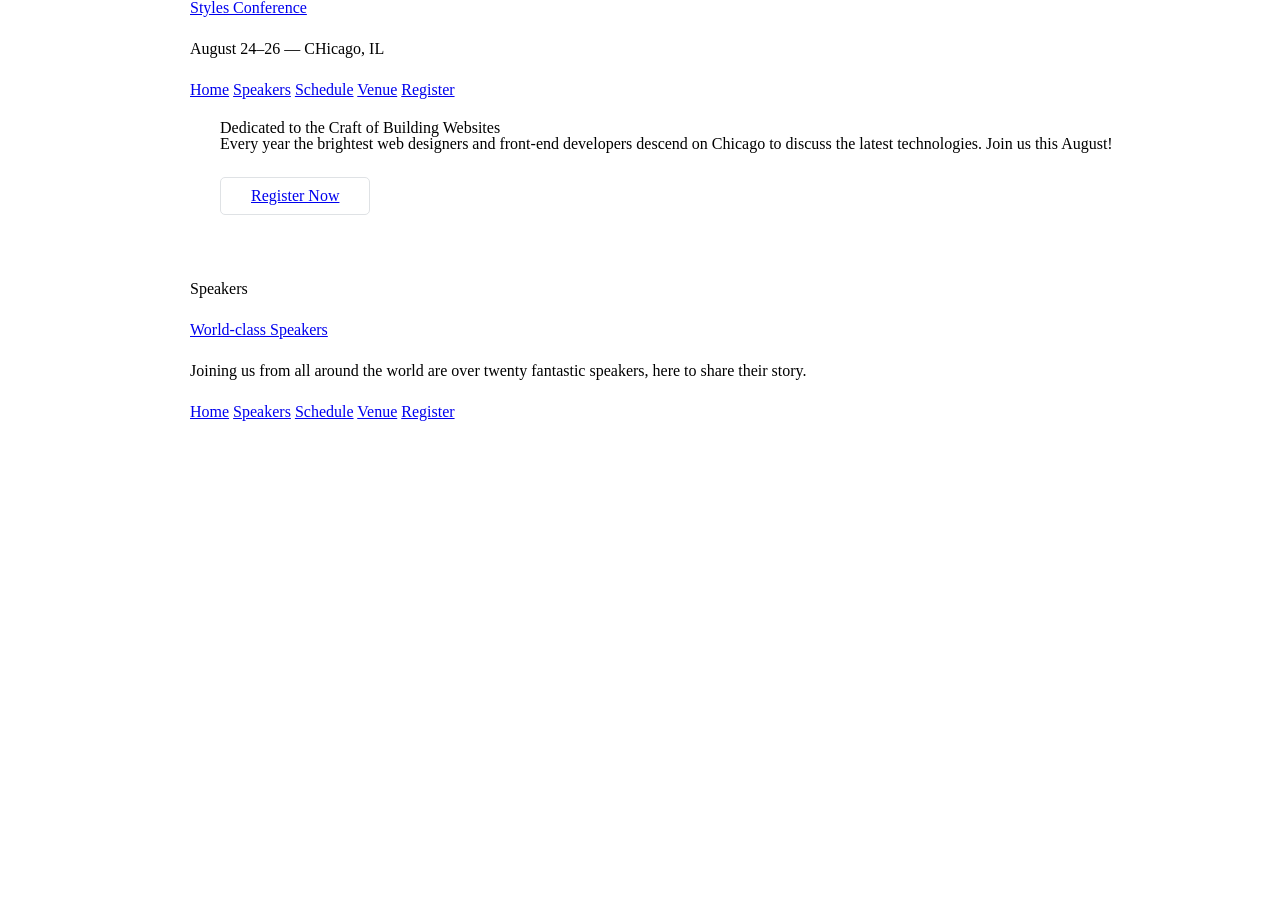
<file: index.html>
<!DOCTYPE html>
<html lang="en">

<head>
  <meta charset="utf-8">
  <title>Styles Conference</title>
  <link rel="stylesheet" href="assets/stylesheets/main.css">
</head>

<body>
  <header class="container">
    <h1>
      <a href="index.html">Styles Conference</a>
    </h1>
    <h3>August 24&ndash;26 &mdash; CHicago, IL</h3>
    <nav>
      <a href="index.html">Home</a>
      <a href="speakers.html">Speakers</a>
      <a href="schedule.html">Schedule</a>
      <a href="venue.html">Venue</a>
      <a href="register.html">Register</a>
    </nav>


  </header>
  <section class="hero">
    <h2>Dedicated to the Craft of Building Websites</h2>
    <p>Every year the brightest web designers and front-end developers descend on Chicago to discuss the latest
      technologies. Join us this August!</p>
    <a class="btn btn-alt" href="register.html">Register Now</a>
  </section>

  <section class="container">
    <h5>Speakers</h5>
    <a href="speakers.html">
      <h3>World-class Speakers</h3>
    </a>
    <p>Joining us from all around the world are over twenty fantastic speakers, here to share their story.</p>
  </section>
  <footer class="container">
    <small></small>
    <nav>
      <a href="index.html">Home</a>
      <a href="speakers.html">Speakers</a>
      <a href="schedule.html">Schedule</a>
      <a href="venue.html">Venue</a>
      <a href="register.html">Register</a>
    </nav>



  </footer>
</body>



</html>
</file>
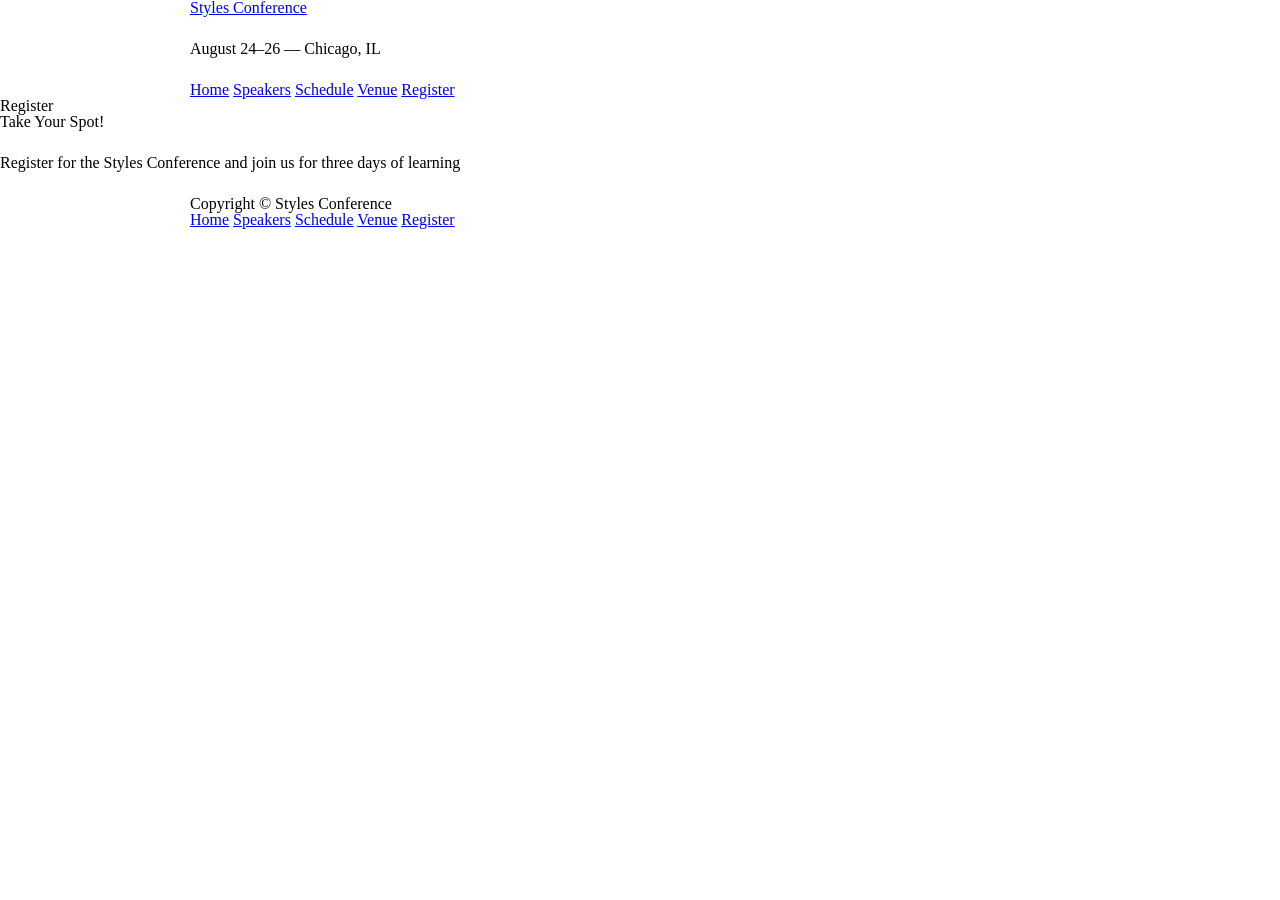
<file: register.html>
<!DOCTYPE html>
<html lang="en">
  <head>
    <meta charset="utf-8">
    <title>Register - Styles Conference</title>
    <link rel="stylesheet" href="assets/stylesheets/main.css">
  </head>

  <body>
    <header class="container">
      <h1>
        <a href="index.html">Styles Conference</a>
      </h1>

      <h3>August 24&ndash;26 &mdash; Chicago, IL</h3>

      <nav>
        <a href="index.html">Home</a>
        <a href="speakers.html">Speakers</a>
        <a href="schedule.html">Schedule</a>
        <a href="venue.html">Venue</a>
        <a href="register.html">Register</a>
      </nav>
    </header>

    <section>
      <h2>Register</h2>
      <h3>Take Your Spot!</h3>
      <p>Register for the Styles Conference and join us for three days of learning </p>
    </section>

    <footer class="container">
      <small>Copyright &copy; Styles Conference</small>

      <nav>
        <a href="index.html">Home</a>
        <a href="speakers.html">Speakers</a>
        <a href="schedule.html">Schedule</a>
        <a href="venue.html">Venue</a>
        <a href="register.html">Register</a>
      </nav>
    </footer>
  </body>
</html>
</file>
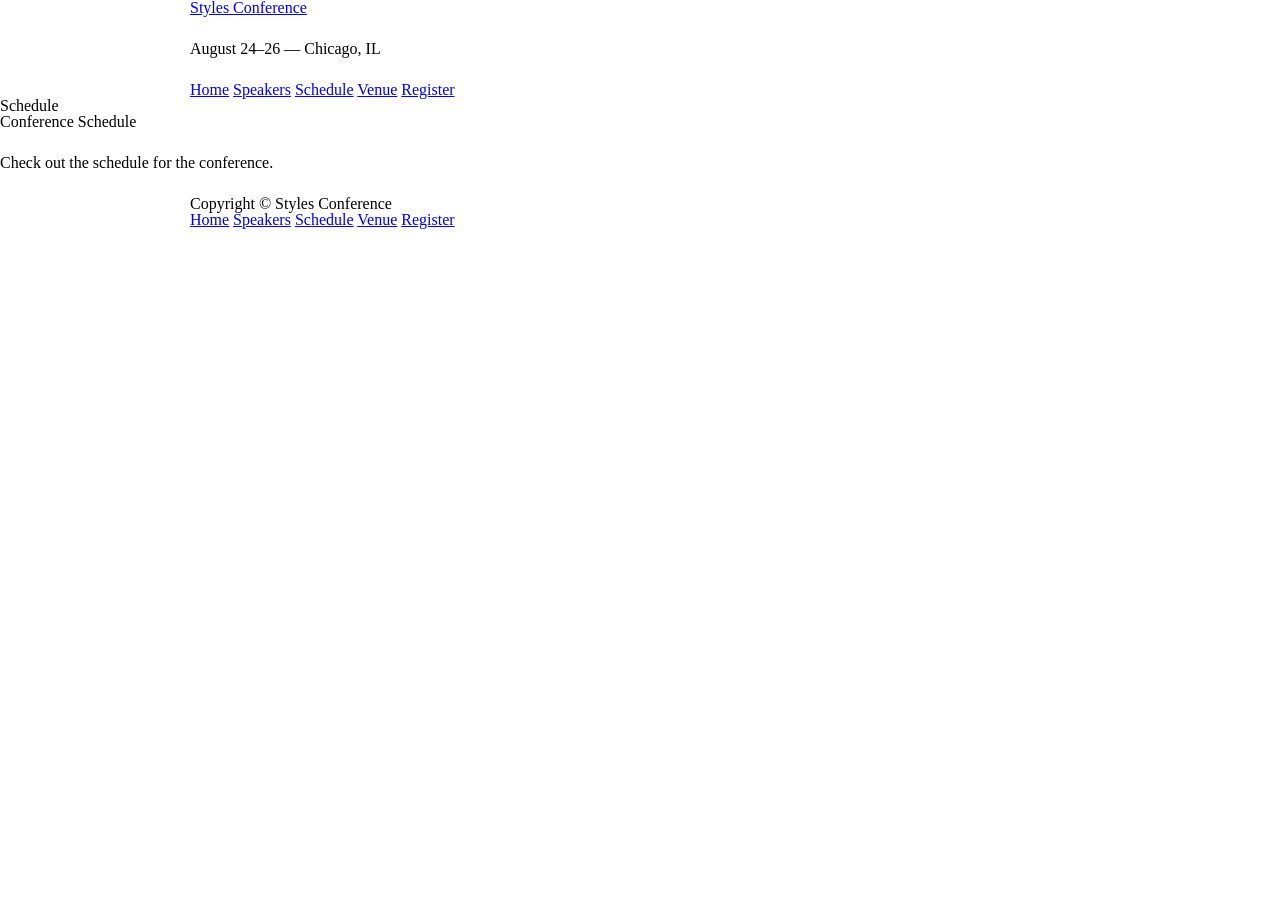
<file: schedule.html>
<!DOCTYPE html>
<html lang="en">
  <head>
    <meta charset="utf-8">
    <title>Schedule - Styles Conference</title>
    <link rel="stylesheet" href="assets/stylesheets/main.css">
  </head>

  <body>
    <header class="container">
      <h1>
        <a href="index.html">Styles Conference</a>
      </h1>

      <h3>August 24&ndash;26 &mdash; Chicago, IL</h3>

      <nav>
        <a href="index.html">Home</a>
        <a href="speakers.html">Speakers</a>
        <a href="schedule.html">Schedule</a>
        <a href="venue.html">Venue</a>
        <a href="register.html">Register</a>
      </nav>
    </header>


     <section>
  <h2>Schedule</h2>
  <h3>Conference Schedule</h3>
  <p>Check out the schedule for the conference.</p>
</section>


    <footer class="container">
      <small>Copyright &copy; Styles Conference</small>

      <nav>
        <a href="index.html">Home</a>
        <a href="speakers.html">Speakers</a>
        <a href="schedule.html">Schedule</a>
        <a href="venue.html">Venue</a>
        <a href="register.html">Register</a>
      </nav>
    </footer>
  </body>
</html>
</file>
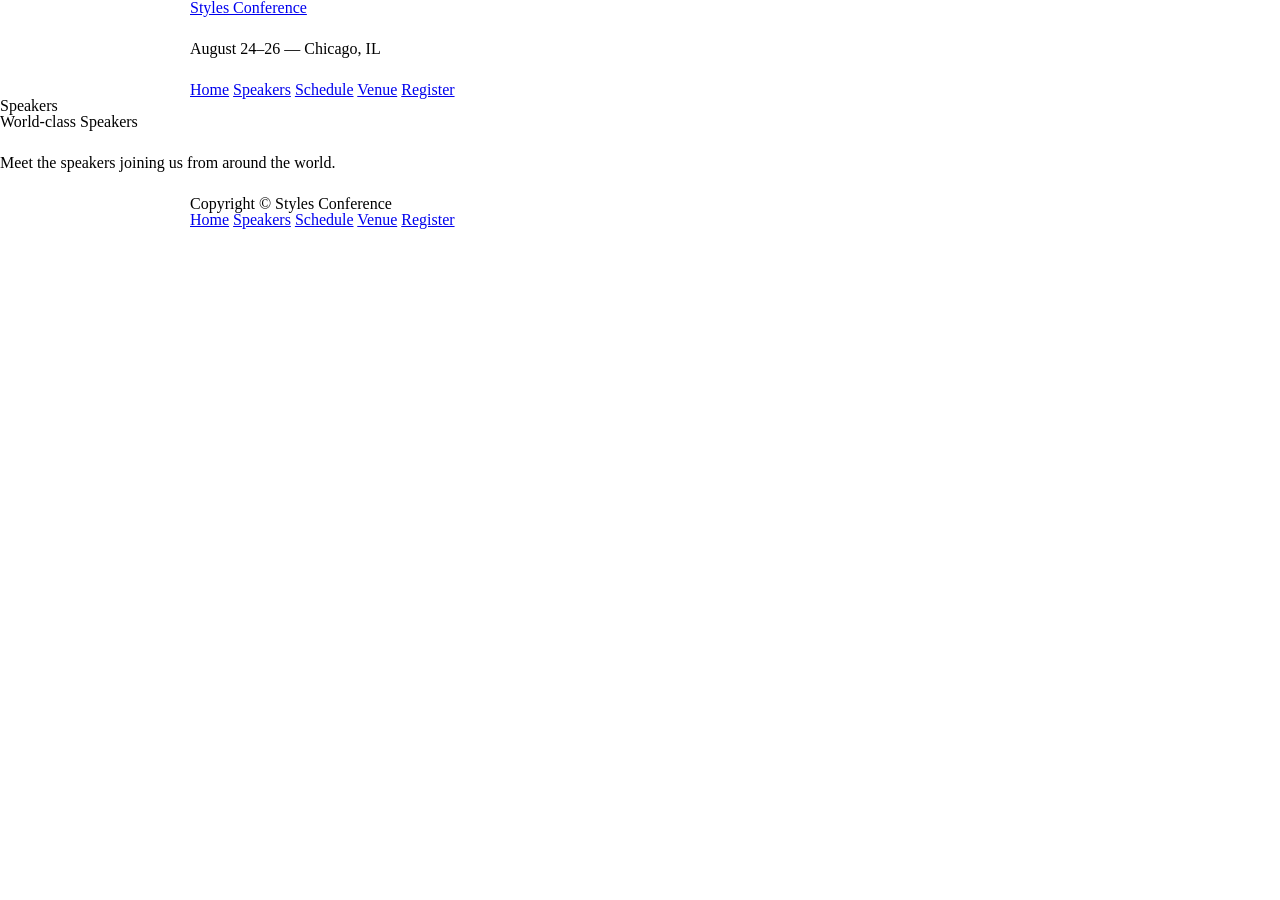
<file: speakers.html>
<!DOCTYPE html>
<html lang="en">
  <head>
    <meta charset="utf-8">
    <title>speakers-Styles Conference</title>
    <link rel="stylesheet" href="assets/stylesheets/main.css">
  </head>


  <body>
    <header class="container">
      <h1>
        <a href="index.html">Styles Conference</a>
      </h1>

      <h3>August 24&ndash;26 &mdash; Chicago, IL</h3>

      <nav>
        <a href="index.html">Home</a>
        <a href="speakers.html">Speakers</a>
        <a href="schedule.html">Schedule</a>
        <a href="venue.html">Venue</a>
        <a href="register.html">Register</a>
      </nav>
    </header>

    <section>
      <h2>Speakers</h2>
      <h3>World-class Speakers</h3>
      <p>Meet the speakers joining us from around the world.</p>
    </section>

    <footer class="container">
      <small>Copyright &copy; Styles Conference</small>

      <nav>
        <a href="index.html">Home</a>
        <a href="speakers.html">Speakers</a>
        <a href="schedule.html">Schedule</a>
        <a href="venue.html">Venue</a>
        <a href="register.html">Register</a>
      </nav>
    </footer>
  </body>
</html>
</file>
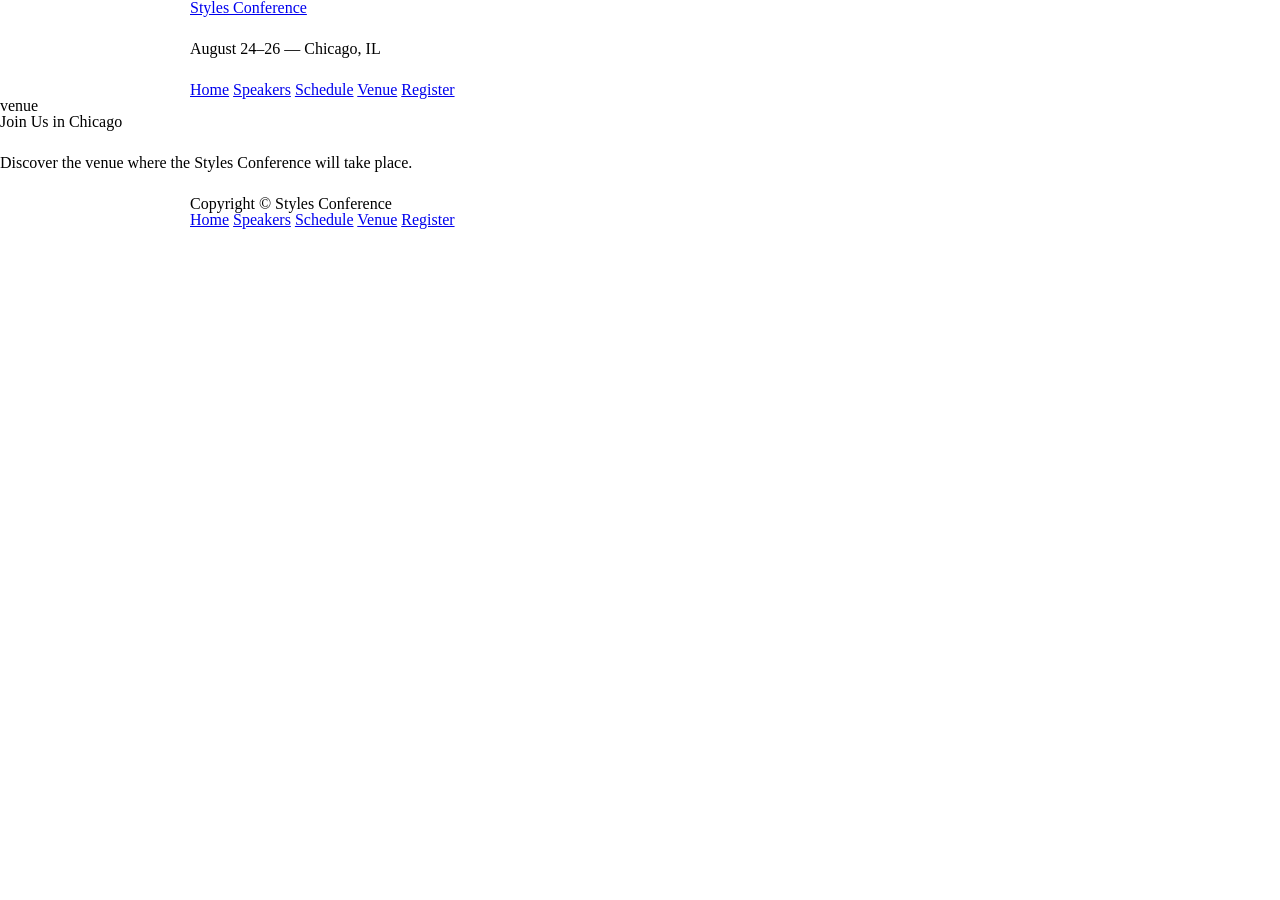
<file: venue.html>
<!DOCTYPE html>
<html lang="en">
  <head>
    <meta charset="utf-8">
    <title>Venue - Styles Conference</title>
    <link rel="stylesheet" href="assets/stylesheets/main.css">
  </head>

  <body>
    <header class="container">
      <h1>
        <a href="index.html">Styles Conference</a>
      </h1>

      <h3>August 24&ndash;26 &mdash; Chicago, IL</h3>

      <nav>
        <a href="index.html">Home</a>
        <a href="speakers.html">Speakers</a>
        <a href="schedule.html">Schedule</a>
        <a href="venue.html">Venue</a>
        <a href="register.html">Register</a>
      </nav>
    </header>

    <section>
      <h2> venue</h2>
      <h3>Join Us in Chicago</h3>
      <p>Discover the venue where the Styles Conference will take place.</p>
    </section>

    <footer class="container">
      <small>Copyright &copy; Styles Conference</small>

      <nav>
        <a href="index.html">Home</a>
        <a href="speakers.html">Speakers</a>
        <a href="schedule.html">Schedule</a>
        <a href="venue.html">Venue</a>
        <a href="register.html">Register</a>
      </nav>
    </footer>
  </body>
</html>
</file>
<file: assets/stylesheets/main.css>
/* http://meyerweb.com/eric/tools/css/reset/
v2.0 | 20110126
License: none (public domain)
*/











html,body,div,span,applet,object,iframe,h1,h2,h3,h4,h5,h6,p,blockquote,pre,a,abbr,acronym,
address,big,cite,code,del,dfn,em,img,ins,kbd,q,s,samp,small,strike,strong,sub,sup,
tt,var,b, u, i, center,
dl, dt, dd, ol, ul, li,
fieldset, form, label, legend,
table, caption, tbody, tfoot, thead, tr, th, td,
article, aside, canvas, details, embed,
figure, figcaption, footer, header, hgroup,
menu, nav, output, ruby, section, summary,
time, mark, audio, video {
  margin: 0;
  padding: 0;
  border: 0;
  font-size: 100%;
  font: inherit;
  vertical-align: baseline;
}
/* HTML5 display-role reset for older browsers */
article, aside, details, figcaption, figure,
footer, header, hgroup, menu, nav, section {
  display: block;
}
body {
  line-height: 1;
}
ol, ul {
  list-style: none;
}
blockquote, q {
  quotes: none;
}
blockquote:before, blockquote:after,
q:before, q:after {
  content: '';
  content: none;
}
table {
  border-collapse: collapse;
  border-spacing: 0;
}
/*
  ========================================
  Typography
  ========================================
*/
h1,h3,h4,h5, p{margin-bottom: 25px;}

/*button*/


.btn {
  border-radius: 5px;
  display: inline-block;
  margin: 0;
}


.btn-alt {
  border: 1px solid #dfe2e5;
  padding: 10px 30px;
}

/*home page*/
.hero {
  padding: 22px 80px 66px 220px;
}








*,
*:before,
*:after {
  -webkit-box-sizing: border-box;
   -moz-box-sizing: border-box;
  box-sizing: border-box;
}

.container {
  margin: 0 auto;
  padding-left: 30px;
  padding-right: 30px;
  width: 960px;
}
.container {
  margin: 0 auto;
  padding-left: 30px;
  padding-right: 30px;
  width: 960px;
}
</file>
